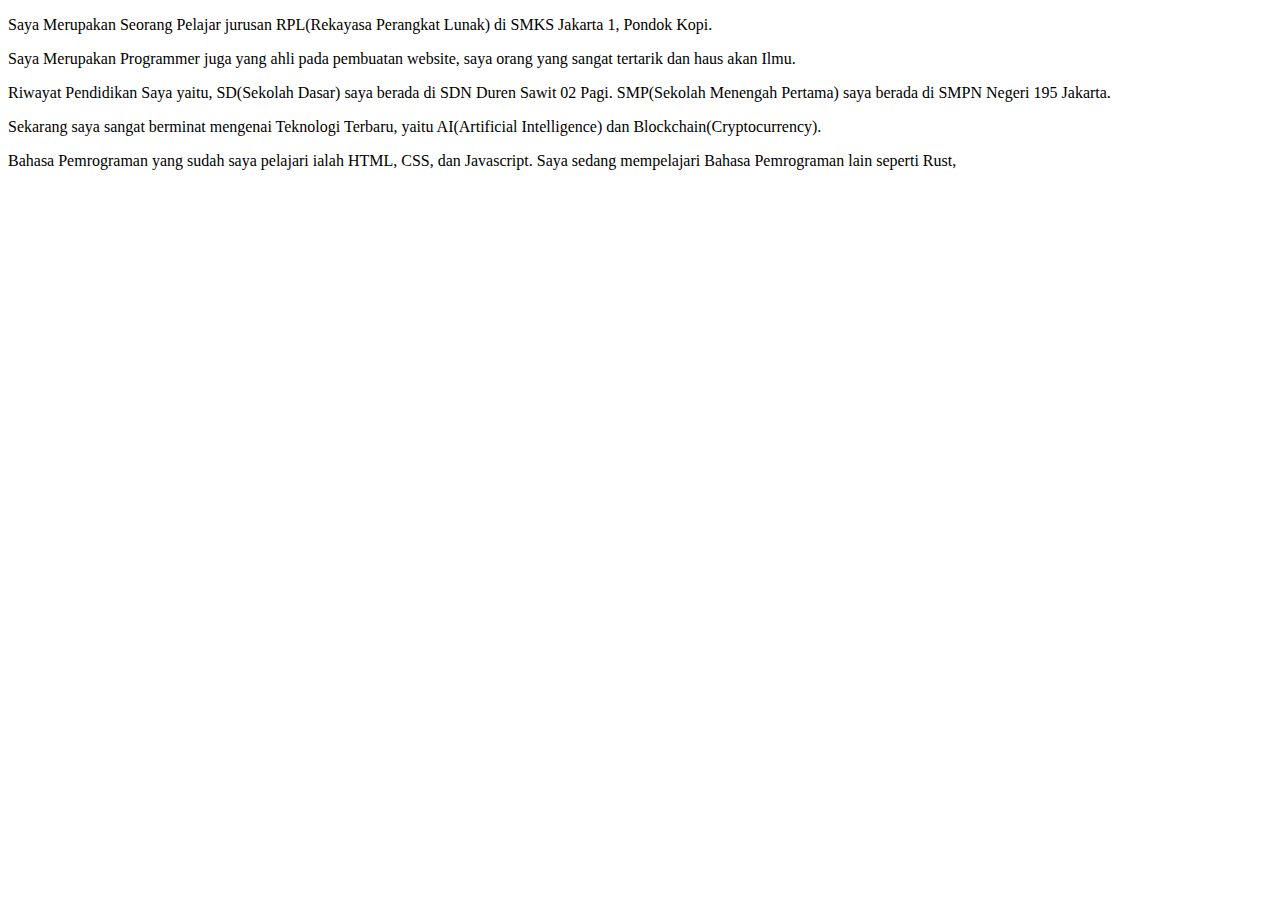
<file: knowledge.html>
<!DOCTYPE html>
<html lang="en">
<head>
    <meta charset="UTF-8">
    <meta name="viewport" content="width=device-width, initial-scale=1.0">
    <title>About Me</title>
</head>
<body>
    <p>Saya Merupakan Seorang Pelajar jurusan RPL(Rekayasa Perangkat Lunak) di SMKS Jakarta 1, Pondok Kopi.</p>
    <p>Saya Merupakan Programmer juga yang ahli pada pembuatan website, saya orang yang sangat tertarik dan haus akan Ilmu.</p>
    <p>Riwayat Pendidikan Saya yaitu, SD(Sekolah Dasar) saya berada di SDN Duren Sawit 02 Pagi. SMP(Sekolah Menengah Pertama) saya berada di SMPN Negeri 195 Jakarta.</p>
    <p>Sekarang saya sangat berminat mengenai Teknologi Terbaru, yaitu AI(Artificial Intelligence) dan Blockchain(Cryptocurrency).</p>
    <p>Bahasa Pemrograman yang sudah saya pelajari ialah HTML, CSS, dan Javascript. Saya sedang mempelajari Bahasa Pemrograman lain seperti Rust, </p>
</body>
</html>
</file>
